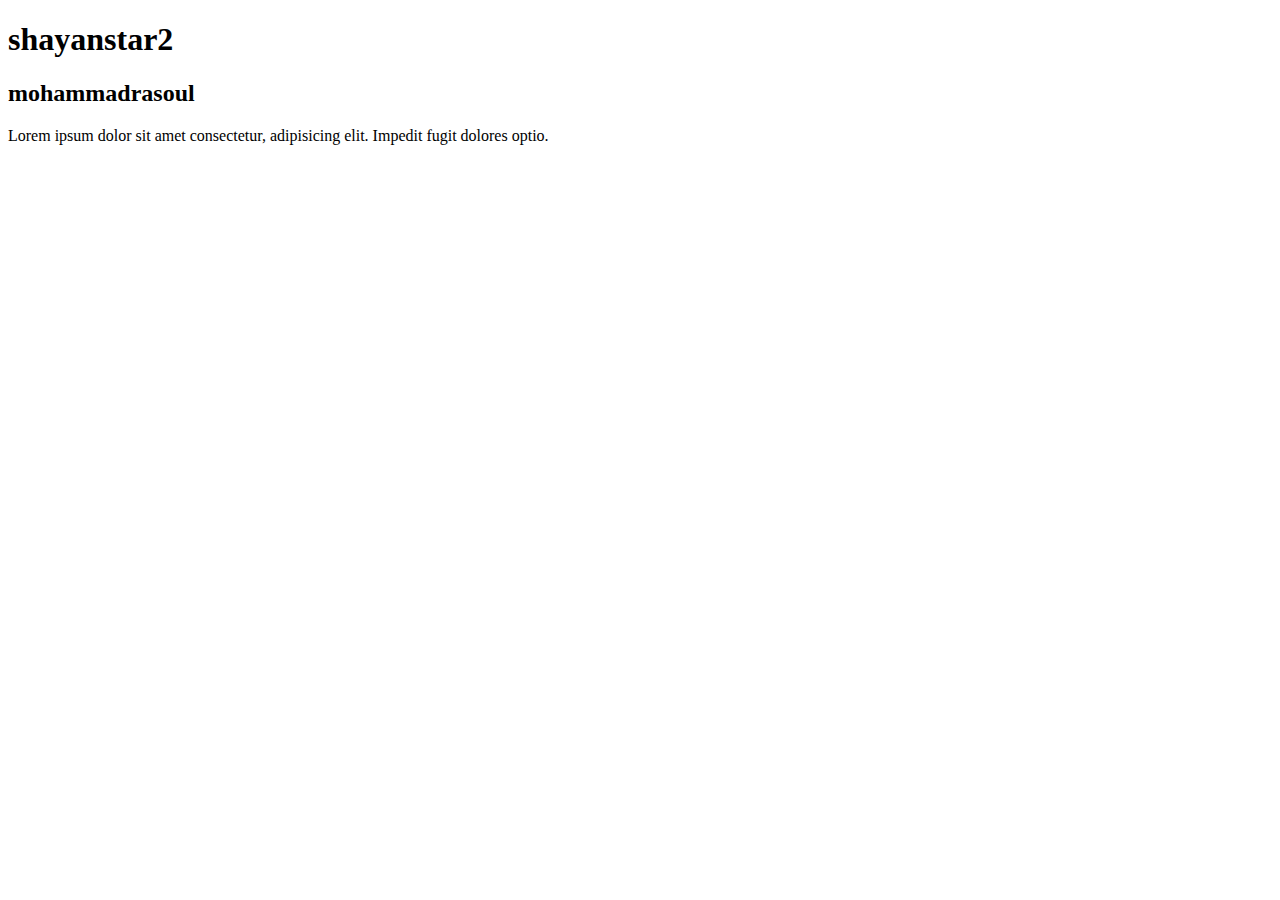
<file: index.html>
<!DOCTYPE html>
<html lang="en">
<head>
                 <meta charset="UTF-8">
                 <meta http-equiv="X-UA-Compatible" content="IE=edge">
                 <meta name="viewport" content="width=device-width, initial-scale=1.0">
                 <title>Document</title>
</head>
<body>
                 <h1>
                                  shayanstar2
                 </h1>
                 <h2>mohammadrasoul</h2>

                 <p>Lorem ipsum dolor sit amet consectetur, adipisicing elit. Impedit fugit dolores optio.</p>
</body>
</html>
</file>
